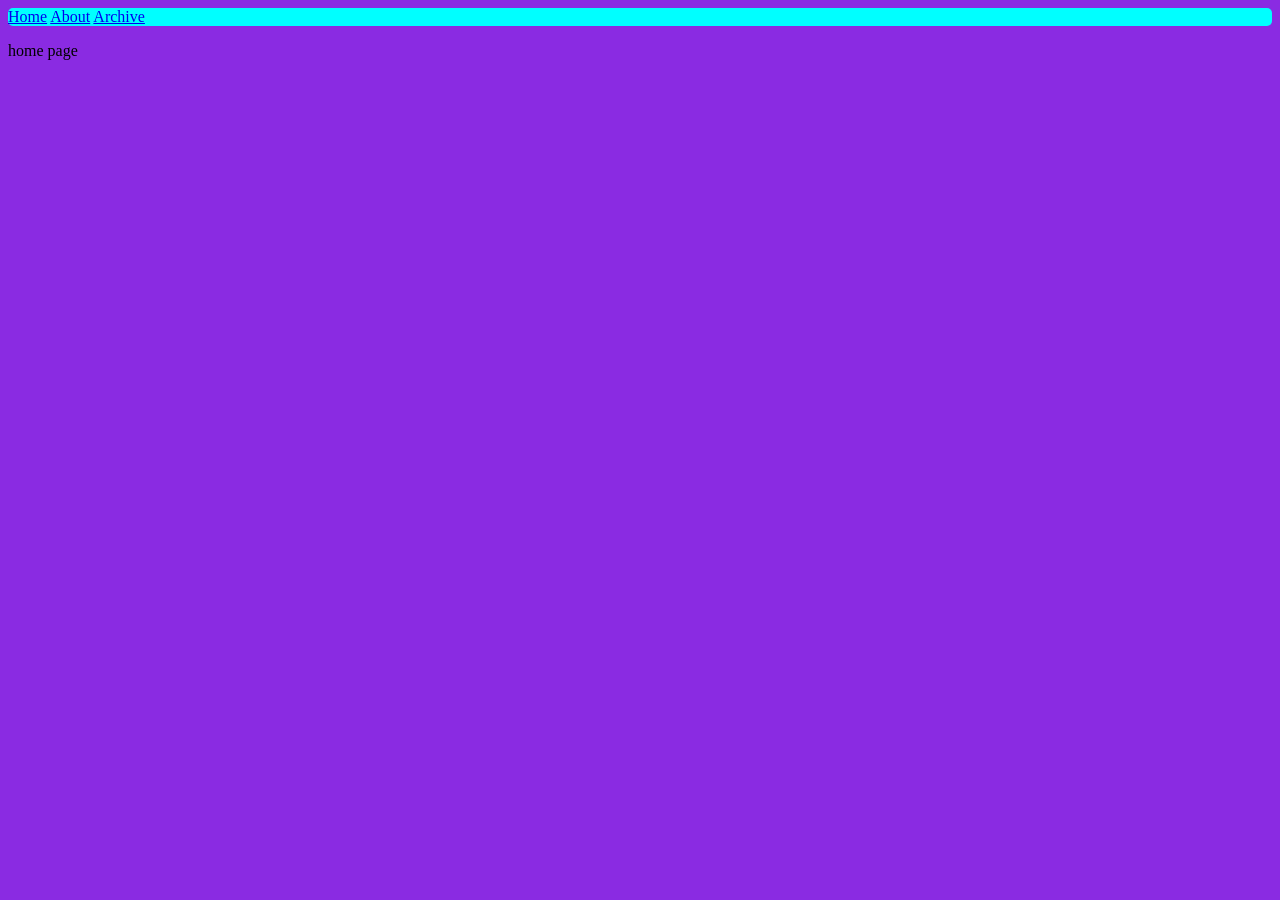
<file: index.html>
<!doctype html>
<html lang="en">
  <head>
    <meta charset="UTF-8" />
    <title>website</title>
    <link rel="stylesheet" type="text/css" href="stylesheet.css">
  </head>
<body>

	  <div class = "header">
        <a href="index">Home</a>
        <a href="about">About</a>
        <a href="archive">Archive</a>

    </div>

    <p>home page</p>

    <script>
      const stories = fetch('stories.json')
                .then(response => {
                    if (!response.ok) {
                        throw new Error(`HTTP error! Status: ${response.status}`);
                    }
                    return response.json();  
                })
                .then(data => console.log(data))  
                .catch(error => console.error('Failed to fetch data:', error)); 

      document.getElementById("myText").innerHTML = stories
    </script>

    <p><span id="myText"></span></p>



</body>
</html>
</file>
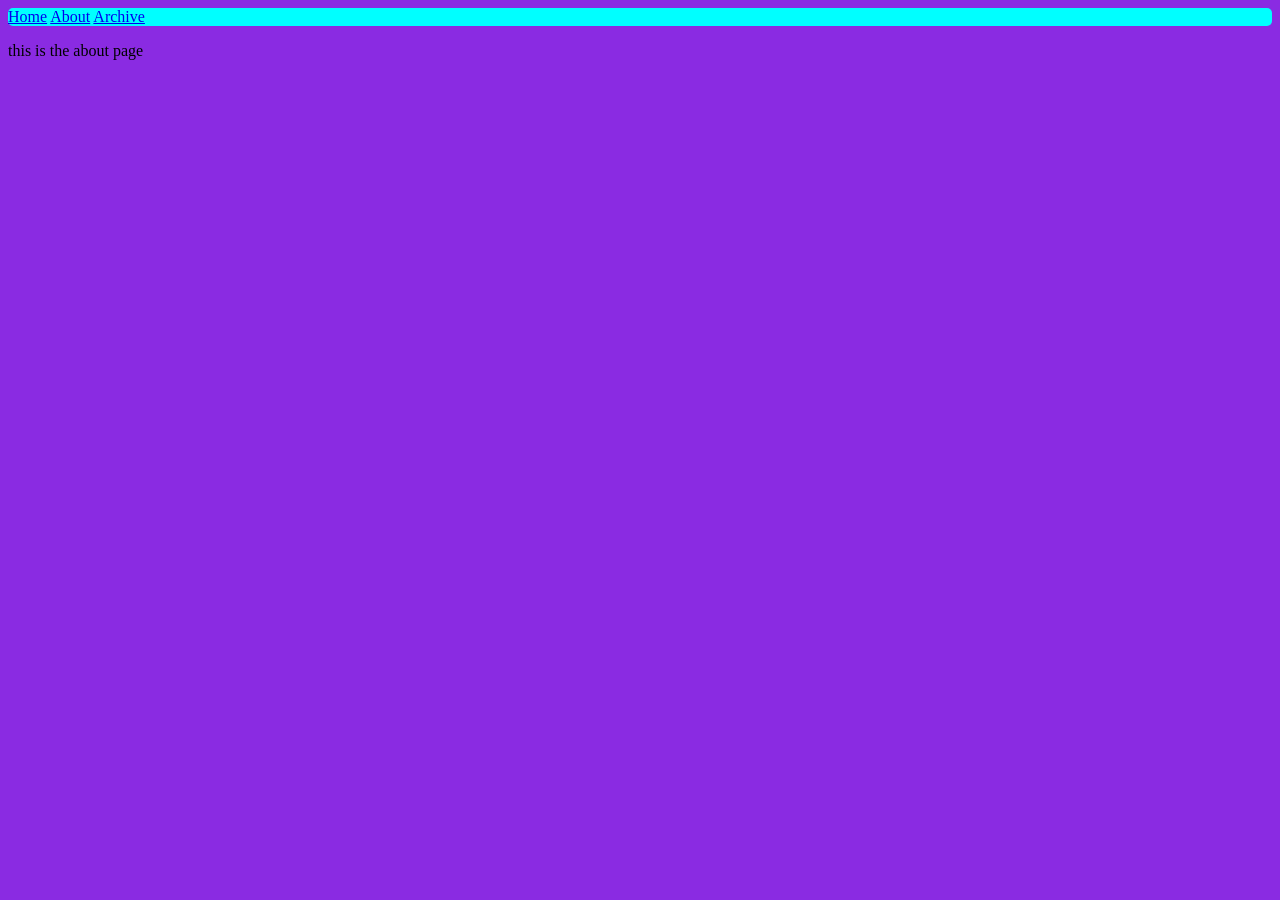
<file: about.html>
<!doctype html>
<html lang="en">
  <head>
    <meta charset="UTF-8" />
    <title>website</title>
    <link rel="stylesheet" type="text/css" href="stylesheet.css">
  </head>
<body>

	<div class = "header">
        <a href="index">Home</a>
        <a href="about">About</a>
        <a href="archive">Archive</a>

    </div>

    <p>this is the about page</p>
	
</body>
</html>
</file>
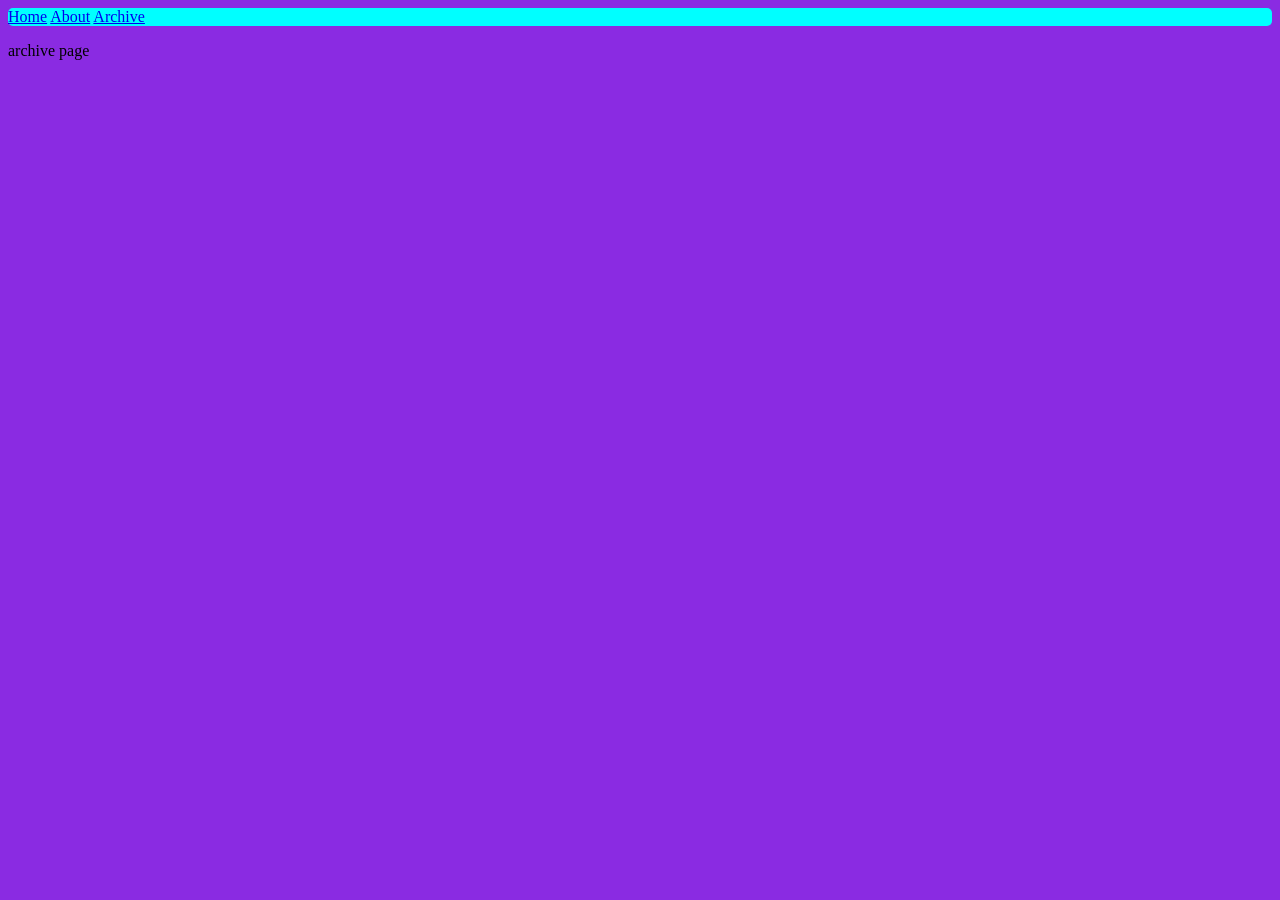
<file: archive.html>
<!doctype html>
<html lang="en">
  <head>
    <meta charset="UTF-8" />
    <title>website</title>
    <link rel="stylesheet" type="text/css" href="stylesheet.css">
  </head>
<body>

    <div class = "header">
        <a href="index">Home</a>
        <a href="about">About</a>
        <a href="archive">Archive</a>

    </div>

    <p>archive page</p>
	
</body>
</html>
</file>
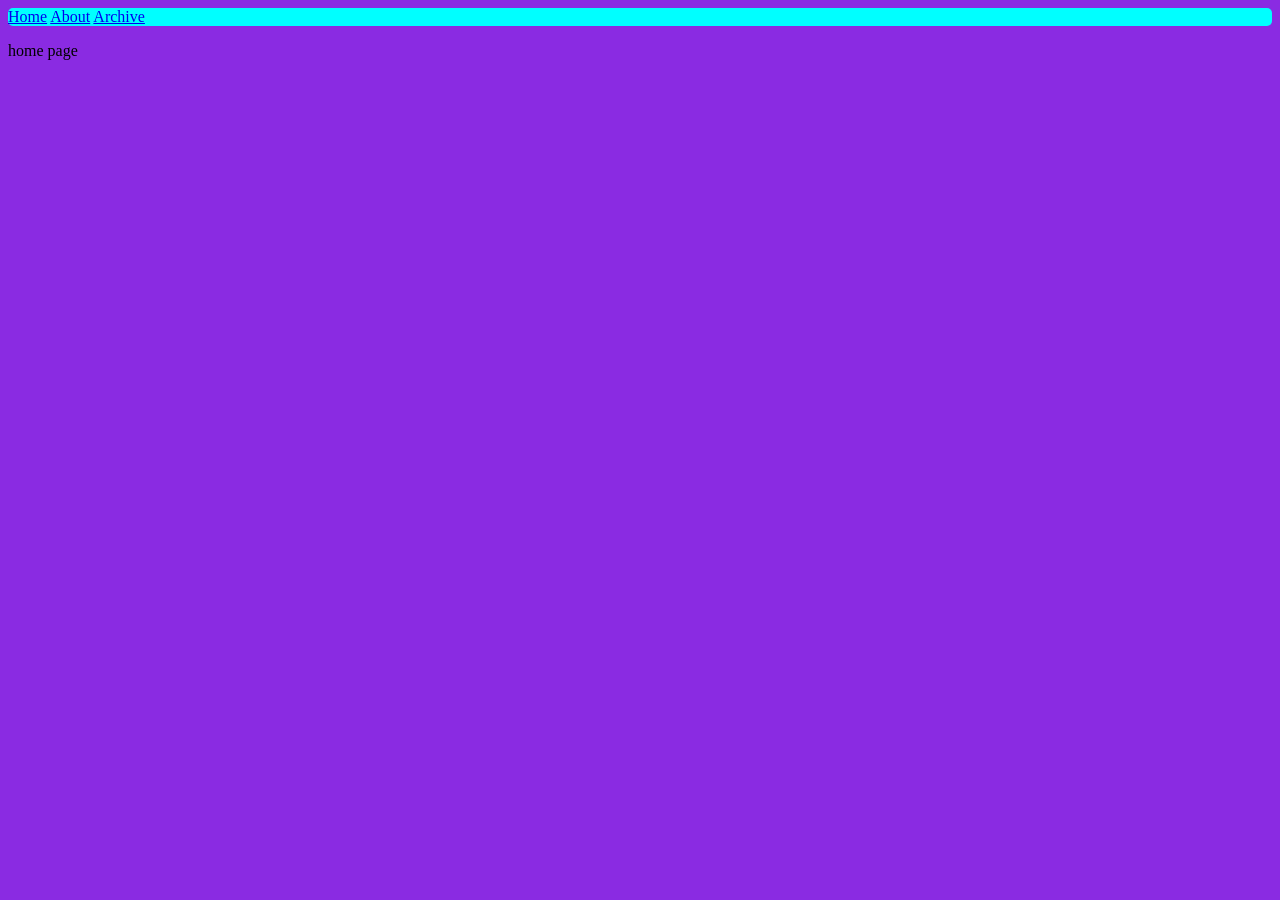
<file: home.html>
<!doctype html>
<html lang="en">
  <head>
    <meta charset="UTF-8" />
    <title>website</title>
    <link rel="stylesheet" type="text/css" href="stylesheet.css">
  </head>
<body>

	  <div class = "header">
        <a href="home">Home</a>
        <a href="about">About</a>
        <a href="archive">Archive</a>

    </div>


    <p>home page</p>

</body>
</html>
</file>
<file: stylesheet.css>
body{
    background-color:blueviolet;
}

.header{
    background-color: aqua;
    border-radius: 5px;
    border-color: azure;
}
</file>
